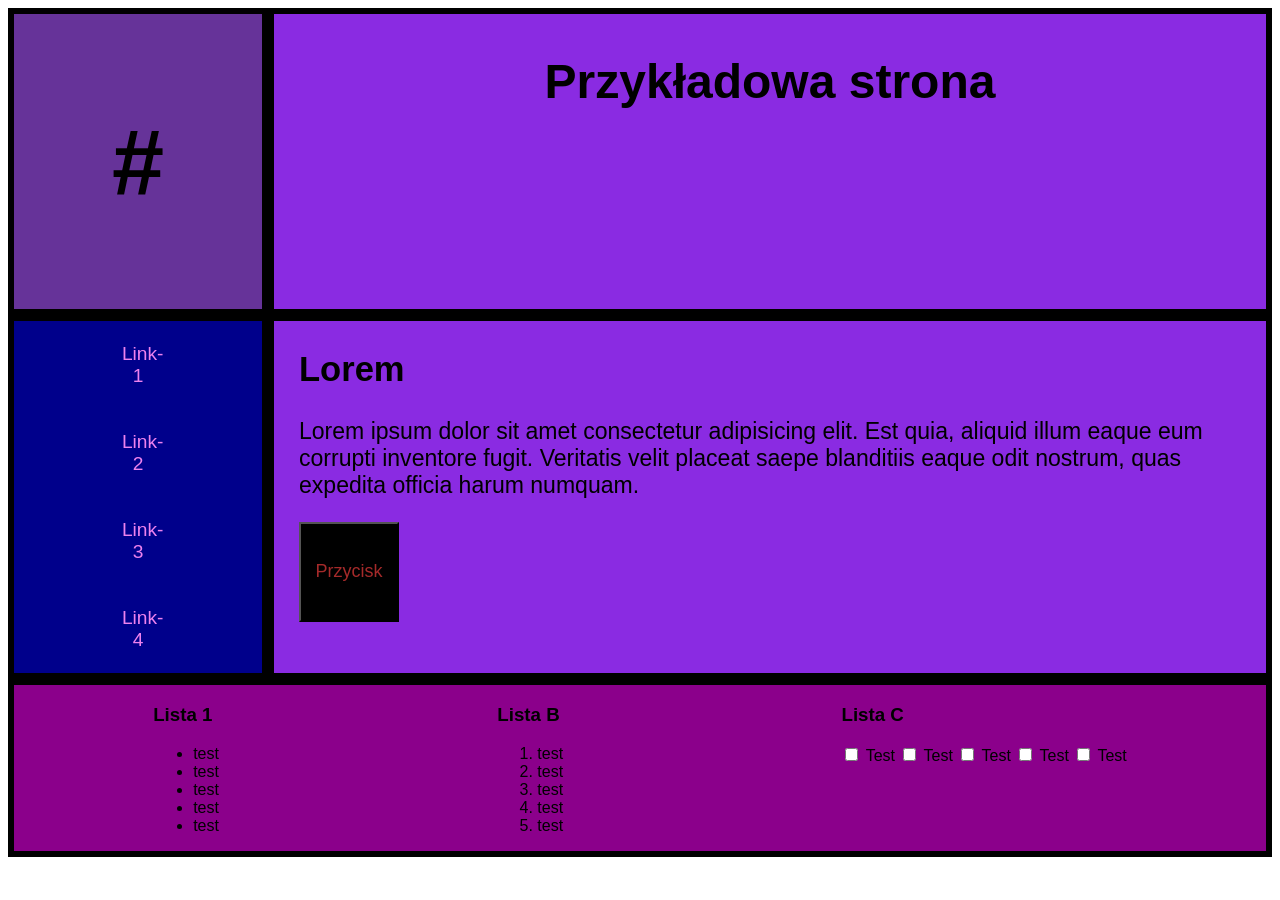
<file: index.html>
<!DOCTYPE html>
<html lang="pl">

<head>
    <meta charset="UTF-8">
    <meta name="viewport" content="width=device-width, initial-scale=1.0">
    <title>przykładowa strona</title>
    <link rel="stylesheet" href="index.css">
</head>

<body>
    <section id="Mega">

        <nav>
            <h1>#</h1>
        </nav>
        <header>
            <h1>Przykładowa strona</h1>
        </header>

    </section>
    <section id="big">
        <section id="mini1">


            <main>
                <a href="#">Link-1</a>
                <a href="#">Link-2</a>
                <a href="#">Link-3</a>
                <a href="#">Link-4</a>
            </main>
        </section>

        <section id="mini2">



            <aside>
                <h2>Lorem</h2>
                <p>Lorem ipsum dolor sit amet consectetur adipisicing elit. Est quia, aliquid illum eaque eum corrupti
                    inventore
                    fugit. Veritatis velit placeat saepe blanditiis eaque odit nostrum, quas expedita officia harum
                    numquam.
                </p>
                <button>Przycisk</button>
        </section>
        </aside>
    </section>
    <section id="listy">

        <section id="lista 1">
            <h1>Lista 1</h1>
            <ul>
                <li>test</li>
                <li>test</li>
                <li>test</li>
                <li>test</li>
                <li>test</li>
            </ul>


        </section>


        <section id="ListaB">

            <h1>Lista B</h1>
            <ol>
                <li>test</li>
                <li>test</li>
                <li>test</li>
                <li>test</li>
                <li>test</li>

            </ol>
        </section>


        <section id="ListaC">
            <h1>Lista C</h1>
            <input type="checkbox" id="test1" name="test">
            <label for="test1">Test</label>

            <input type="checkbox" id="test2" name="test">
            <label for="test2">Test</label>

            <input type="checkbox" id="test3" name="test">
            <label for="test3">Test</label>

            <input type="checkbox" id="test4" name="test">
            <label for="test4">Test</label>

            <input type="checkbox" id="test5" name="test">
            <label for="test5">Test</label>
        </section>

    </section>


</body>

</html>
</file>
<file: index.css>
body{
    font-family: Verdana, Geneva, Tahoma, sans-serif;
}

#Mega{
    display: flex;
}
nav{
    font-size: 500%;
    height: 10%;
    width: 20%;
   background-color: rebeccapurple;
   text-align: center;
   border: 6px solid black;
    
}

main{
    display: flex;
    flex-direction: column;
    width: 100%;
    background-color: darkblue;
    text-align: center;
}

header{
    font-size: 200%;
    text-align: center;
    background-color: blueviolet;
    width: 80%;
    border: 6px solid black;

}

line{
    border-top: 10px solid;
    margin: 20px 0;
}

#listy{
    display: flex;
    flex-direction: row;
    justify-content: space-around;
    background-color: darkmagenta;
    border: 6px solid black;
    
}


a{
    text-decoration: none;
    padding: 22px;
    background-color: darkblue;
    width: 13%;
    text-align: center;
    align-self: center;
    color: violet;
}


#big{
    display: flex;
    font-size: larger;
}


#mini1{
    width: 20%;
    border: 6px solid black;
    text-align: center;
}

#mini2{
    width: 80%;
    background-color: blueviolet;
    border: 6px solid black;

}

aside{
    padding-left: 25px;
    font-size: larger;
}

button{
    height: 100px;
    width: 100px;
    background-color: black;
    color: brown;
    font-size: large;
    
}
</file>
